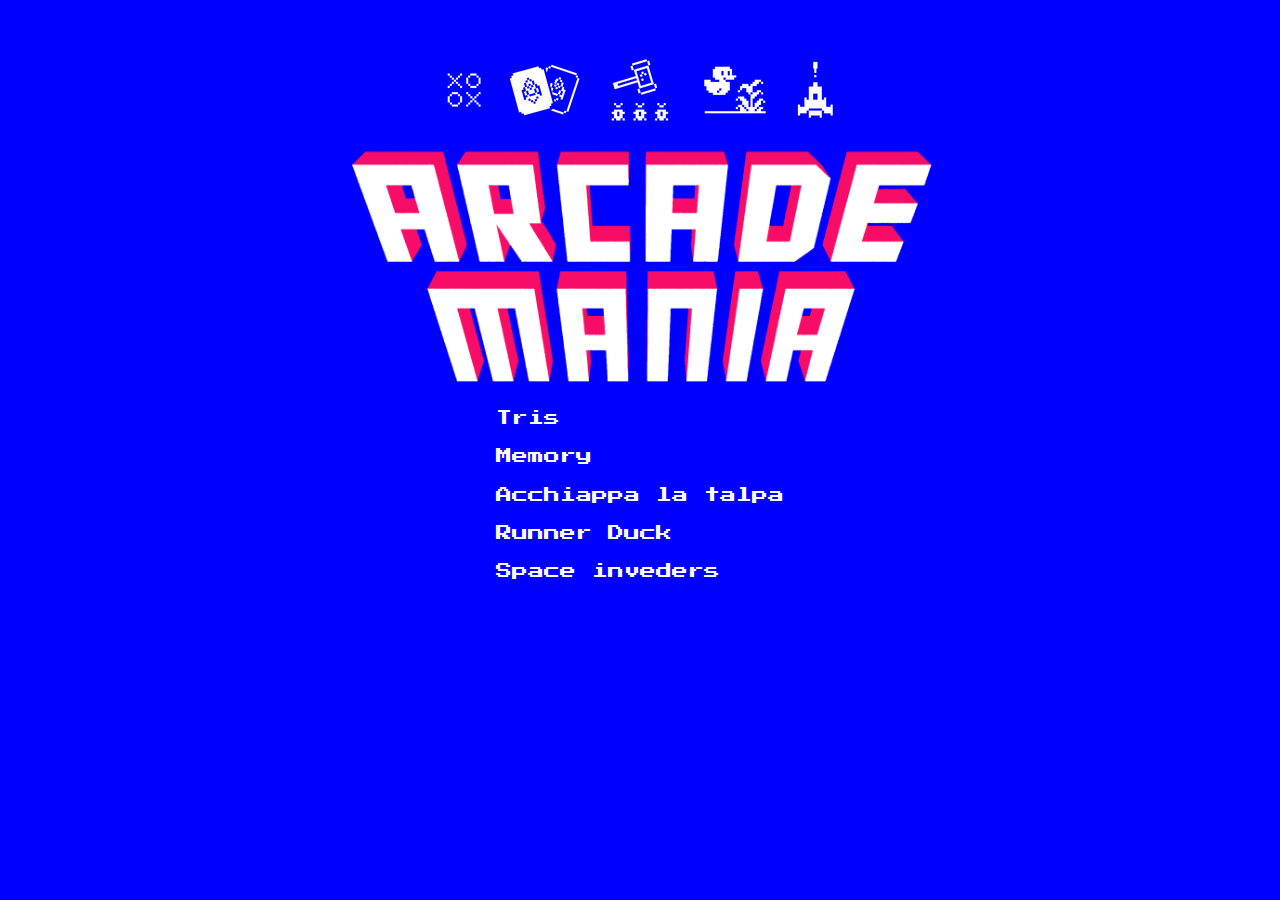
<file: index.html>
<!DOCTYPE html>
<html lang="it">
<head>
    <meta charset="UTF-8">
    <meta http-equiv="X-UA-Compatible" content="IE=edge">
    <meta name="viewport" content="width=device-width, initial-scale=1.0">
    <title>Arcade Mania</title>
    <link rel="preconnect" href="https://fonts.googleapis.com">
    <link rel="preconnect" href="https://fonts.googleapis.com">
    <link rel="preconnect" href="https://fonts.gstatic.com" crossorigin>
    <link href="https://fonts.googleapis.com/css2?family=Press+Start+2P&display=swap" rel="stylesheet">
    <link rel="stylesheet" href="./common/style.css">
</head>
<body>
    <div class="container">
        <img src="./common/thumbs.png" alt="thumbs">
        <img src="./common/logo.png" alt="Arcade">
        <ul>
            <li><a href="./tris/index.html">Tris</a></li>
            <li><a href="#">Memory</a></li>
            <li><a href="#">Acchiappa la talpa</a></li>
            <li><a href="#">Runner Duck</a></li>
            <li><a href="#">Space inveders</a></li>
        </ul>
    </div>



</body>
</html>
</file>
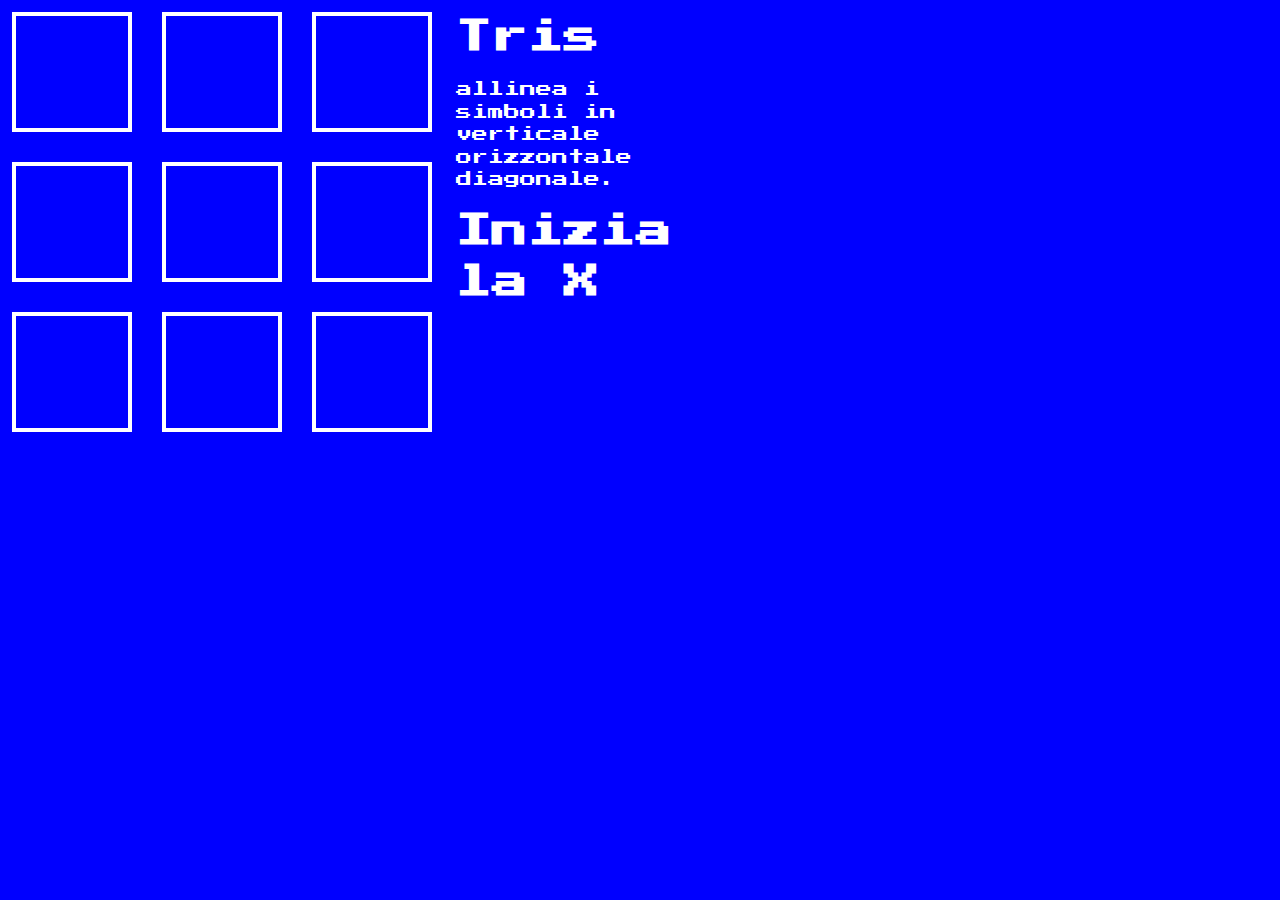
<file: tris/index.html>
<!DOCTYPE html>
<html lang="it">
<head>
    <meta charset="UTF-8">
    <meta http-equiv="X-UA-Compatible" content="IE=edge">
    <meta name="viewport" content="width=device-width, initial-scale=1.0">
    <title>Arcade Mania - Tris</title>
    <link rel="preconnect" href="https://fonts.googleapis.com">
    <link rel="preconnect" href="https://fonts.googleapis.com">
    <link rel="preconnect" href="https://fonts.gstatic.com" crossorigin>
    <link href="https://fonts.googleapis.com/css2?family=Press+Start+2P&display=swap" rel="stylesheet">
    <link rel="stylesheet" href="../common/style.css">
    <link rel="stylesheet" href="./style.css">
</head>
<body>
    <div class="board">
        <div class="game-area">
            <div id="grid">
                <div class="cell"></div>
                <div class="cell"></div>
                <div class="cell"></div>
                <div class="cell"></div>
                <div class="cell"></div>
                <div class="cell"></div>
                <div class="cell"></div>
                <div class="cell"></div>
                <div class="cell"></div>
            </div>

        </div>
        <div class="game-data">
            <h1>Tris</h1>
            <p>allinea i simboli in verticale orizzontale diagonale.</p>
            <h1>Inizia la X</h1>
        </div>
    </div>
<script src="../common/utils.js"></script>
<script src="./script.js"></script>
</body>

</html>
</file>
<file: common/style.css>
/*file in comune a tutti i giochi */


:root{
    --bg-color: #f70d68;
}


*{
    margin: 0;
    padding: 0;
    box-sizing: border-box;
}


body{
    background-color: blue;
    font-family: 'Press Start 2P', cursive;
    line-height: 1.4;
    color: white;
}

.container{
    width: 600px;
    display: flex;
    flex-direction: column;
    align-items: center;
    margin: 50px auto;
}

img{
    max-width: 100%;
}

ul{
    list-style-type: none;
}

li{
    margin-bottom: 16px;
}

a{
    color: white;
    text-decoration: none;
}

a:hover {
    color: #f70d68;
}

/* struttura base pagine dei giochi*/

.board{
    display: flex;
    flex-direction: row;
}

.game-area{
    padding: 12px;

    position: relative;
}

.game-data{
    padding: 12px;
    width: 240px;
}

h1{
    font-size: 36px;
    margin-bottom: 16px;
}

p{
    font-size: 16px;
    margin-bottom: 16px;
}


/* ALERT */

.game-alert{
    position: absolute;
    top: 0;
    left: 0;
    right: 0;
    bottom: 0;

    display: flex;
    align-items: center;
    justify-content: center;

}


.game-alert-message{
    font-size: 30px;
    padding: 10px;
    background-color: var(--bg-color);
}
</file>
<file: tris/style.css>
:root{
    --cell-size: 120px;
    --cell-gutter: 20px;
}

/*
var(--cell-size) + var(--cell-gutter) * 3
*/

#grid{
    /*calcoli in css*/
    width: calc((var(--cell-size) + var(--cell-gutter)) * 3);
   height: calc((var(--cell-size) + var(--cell-gutter)) * 3);

   display: flex;
   flex-direction: row;
   flex-wrap: wrap;

   align-content: space-between;
   justify-content: space-between;
}


.cell{
    height: var(--cell-size);
    width: var(--cell-size);
    border: 4px solid white;
    
    cursor: pointer;

    font-size: 80px ;
    display: flex;
    align-items: center;
    justify-content: center;
}
</file>
